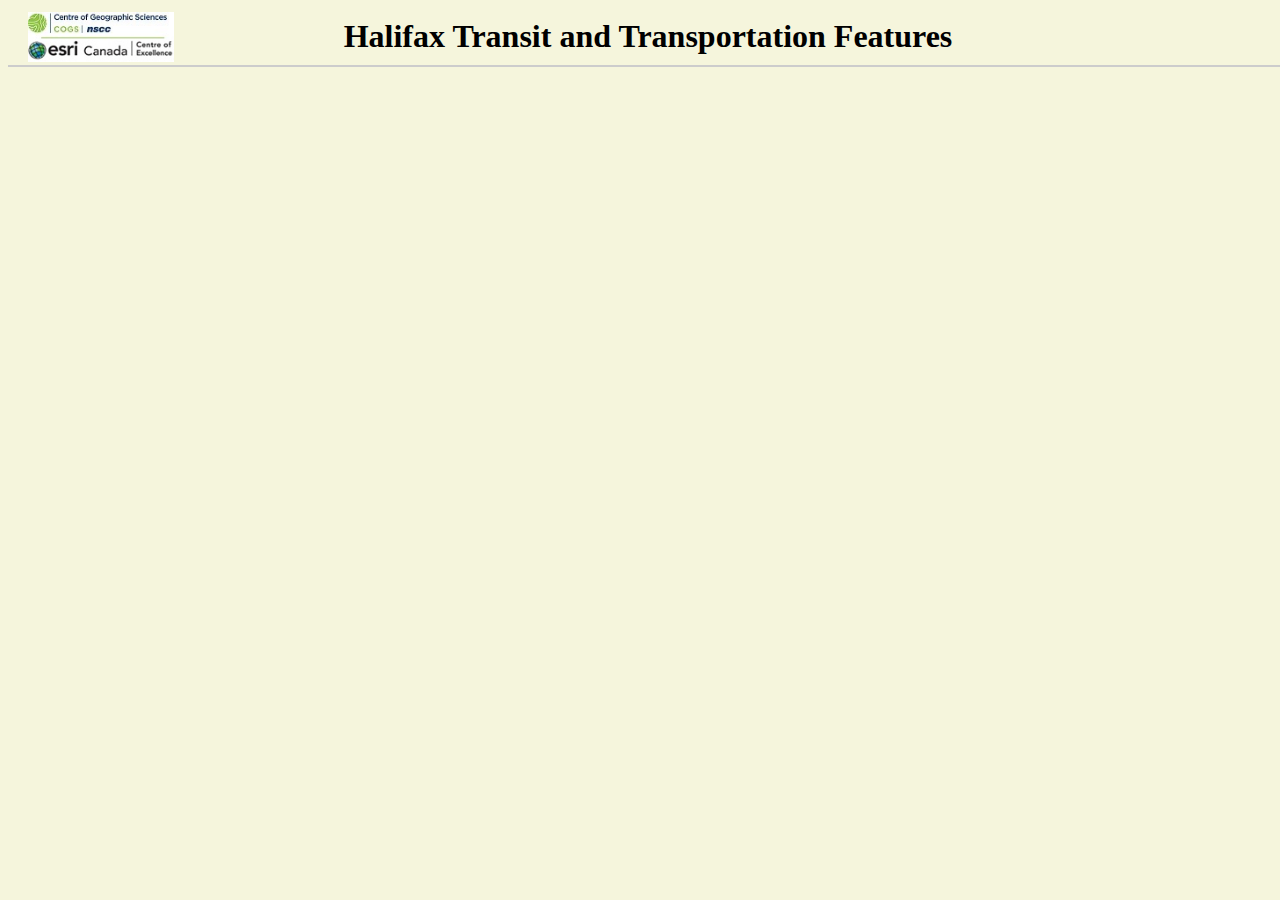
<file: Assignment3/index.html>
<!-- Program: index.html 
     Programmer: Antonio Hernandez
     Purpose: Create the page that holds the map application
-->

<!DOCTYPE html>
<html lang="en">
<head>
    <meta charset="UTF-8">
    <meta name="viewport" content="width=device-width, initial-scale=1.0">
    <title>Style Layers</title>
    <link rel="stylesheet" href="https://js.arcgis.com/4.32/esri/themes/light/main.css">
    <link rel="stylesheet" href="css/styles.css">
    <script src="https://js.arcgis.com/4.32/"></script>
    <script src="scripts/PROG5075_Assignment3.js"></script>
</head>
<body>
    <!-- Title bar of the page with COGS logo -->
    <div id="mapHeader">
        <img src="./images/COGS.jpg" alt="COGS Logo" id="logo">
        <div id="mapTitle">Halifax Transit and Transportation Features</div>
    </div>

    <!-- Contains the map -->
    <div id="mainView"></div>
</body>
</html>
</file>
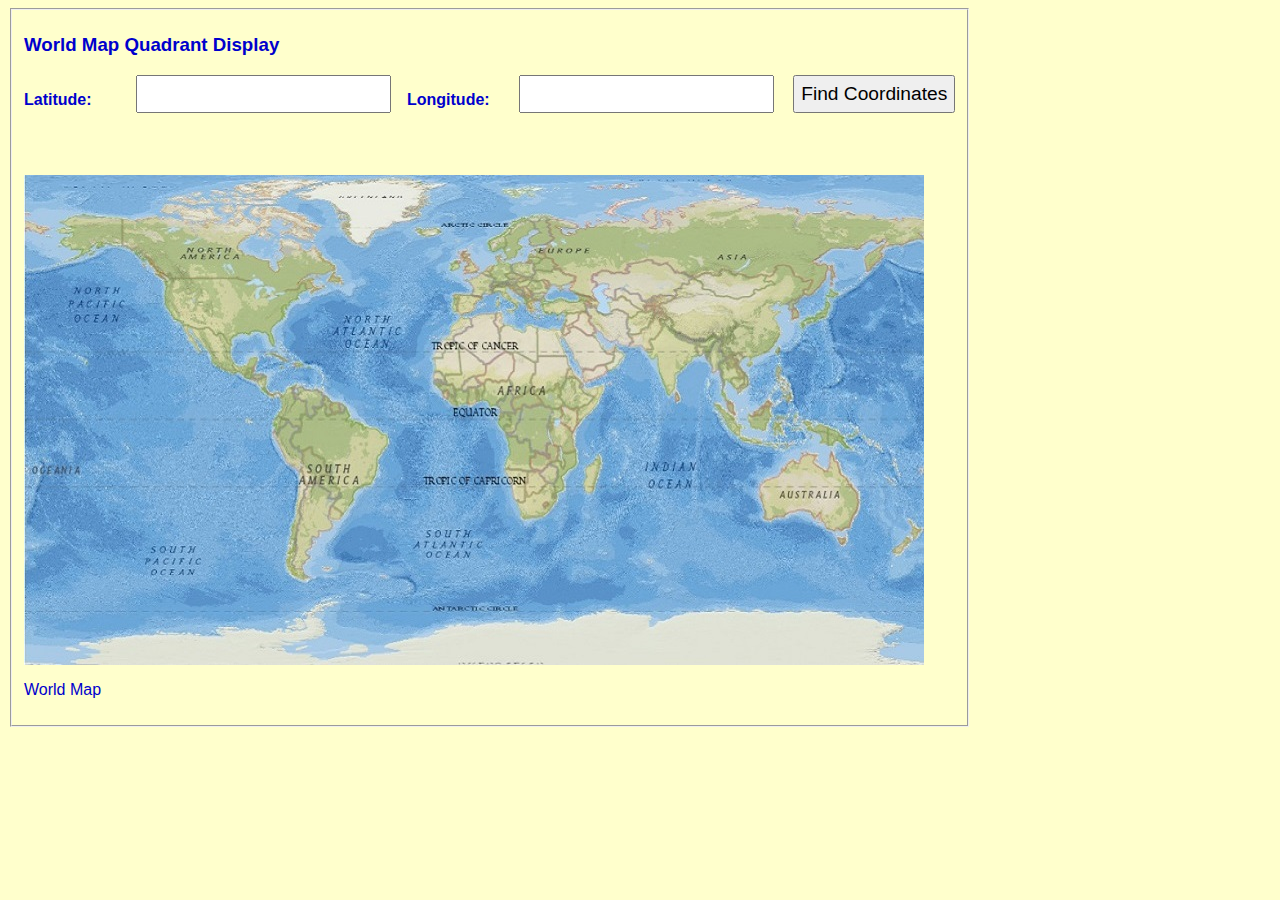
<file: Assignment1/CoordImg.html>
<!--

	Program: CoordImg.css
	Programmer: Antonio Hernandez
    Date: February 11, 2025
    Purpose: Enter latitude and longitude coordinates to determine hemisphere quadrant in World Map Quadrant Display page

-->

<html>
	<head>
		<meta charset="UTF-8">
		<title>Latitude and Longitude Validator</title>
		<link rel="stylesheet" href="css/CoordVal.css">
		<link rel="shortcut icon" href="images/bsh.png">
		<script src="scripts/CoordVal.js"></script>

	</head>

	<body>
		<form action="#" method="post" id="coordForm" name="coordForm">
			<fieldset>
				<h3>World Map Quadrant Display</h3>
                <div class="coordInput"> <!-- new div for input boxes and button-->
				    <label id="latlbl" for="lat" class="left"> Latitude: </label>
				    <input type="text" id="lat" name="lat">
					
				    <label id="longlbl" for="long" class="left"> Longitude: </label>
				    <input type="text" id="long" name="long" >

                    <input type="button" id="val" value="Find Coordinates" onclick="valLatLong(lat.value,long.value)">
                </div>  
				<br>
				<label id="laterr">&nbsp;</label> 
				<label id="longerr">&nbsp;</label>
				<label for="val" class="left"> &nbsp; </label>
                <img id="worldmap" src="images/World.jpg" alt="World Map" /> <!--Added World Map image to the main display -->
                <p id="mapquadrant">World Map<p>
			</fieldset>
		</form>

	</body>
</html>
</file>
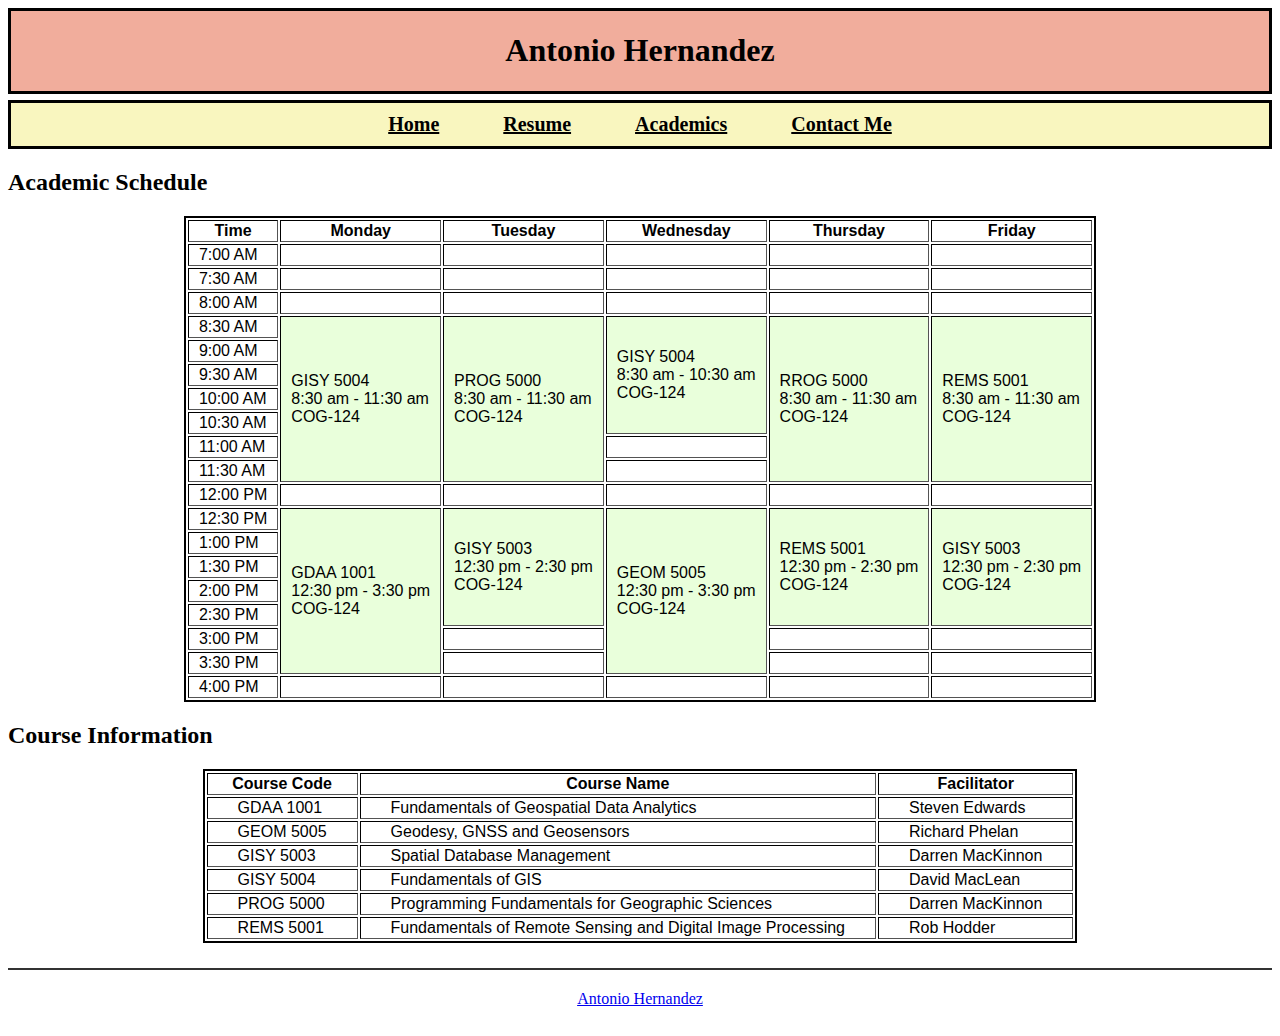
<file: PROG5000_Assignment3_AntonioHernandez/academics.html>
<!DOCTYPE html>
<!DOCTYPE html>
<html lang="en">
<head>
    <meta charset="UTF-8">
    <meta name="viewport" content="width=device-width, initial-scale=1.0">
    <title>Gunther!</title>

    <link rel="stylesheet" href="css/style.css">

</head>

<div class="header">
    <h1>Antonio Hernandez</h1>
</div>

<div class="navbar">
    <a href="home.html">Home</a>
    <a href="resume.html">Resume</a>
    <a href="academics.html">Academics</a>
    <a href="contact.html">Contact Me</a>
</div>

<body>
    <h2>Academic Schedule</h2>
    <table class="table-schedule" border="1">
        <thead>
            <tr>
                <th>Time</th>
                <th>Monday</th>
                <th>Tuesday</th>
                <th>Wednesday</th>
                <th>Thursday</th>
                <th>Friday</th>
            </tr>
        </thead>
        <tbody>
            <tr><td>7:00 AM</td><td></td><td></td><td></td><td></td><td></td></tr>
            <tr><td>7:30 AM</td><td></td><td></td><td></td><td></td><td></td></tr>
            <tr><td>8:00 AM</td><td></td><td></td><td></td><td></td><td></td></tr>
            <tr>
                <td>8:30 AM</td>
                <td rowspan="7">GISY 5004 <br> 8:30 am - 11:30 am <br> COG-124</td>
                <td rowspan="7">PROG 5000 <br> 8:30 am - 11:30 am <br> COG-124</td>
                <td rowspan="5">GISY 5004 <br> 8:30 am - 10:30 am <br> COG-124</td>
                <td rowspan="7">RROG 5000 <br> 8:30 am - 11:30 am <br> COG-124</td>
                <td rowspan="7">REMS 5001 <br> 8:30 am - 11:30 am <br> COG-124</td>
            </tr>
            <tr><td>9:00 AM</td></tr>
            <tr><td>9:30 AM</td></tr>
            <tr><td>10:00 AM</td></tr>
            <tr><td>10:30 AM</td></tr>
            <tr><td>11:00 AM</td><td></td></tr>
            <tr><td>11:30 AM</td><td></td></tr>
            <tr><td>12:00 PM</td><td></td><td></td><td></td><td></td><td></td></tr>
            <tr>
                <td>12:30 PM</td>
                <td rowspan="7">GDAA 1001 <br> 12:30 pm - 3:30 pm <br> COG-124</td>
                <td rowspan="5">GISY 5003 <br> 12:30 pm - 2:30 pm <br> COG-124</td>
                <td rowspan="7">GEOM 5005 <br> 12:30 pm - 3:30 pm <br> COG-124</td>
                <td rowspan="5">REMS 5001 <br> 12:30 pm - 2:30 pm <br> COG-124</td>
                <td rowspan="5">GISY 5003 <br> 12:30 pm - 2:30 pm <br> COG-124</td>
            </tr>
            <tr><td>1:00 PM</td></tr>
            <tr><td>1:30 PM</td></tr>
            <tr><td>2:00 PM</td></tr>
            <tr><td>2:30 PM</td></tr>
            <tr><td>3:00 PM</td><td></td><td></td><td></td></tr>
            <tr><td>3:30 PM</td><td></td><td></td><td></td></tr>
            <tr><td>4:00 PM</td><td></td><td></td><td></td><td></td><td></td></tr>
        </tbody>
    </table>

    <h2>Course Information</h2>
<table class="table-courses" border="1">
    <thead>
        <tr>
            <th>Course Code</th>
            <th>Course Name</th>
            <th>Facilitator</th>
        </tr>
    </thead>
    <tbody>
        <tr>
            <td>GDAA 1001</td>
            <td>Fundamentals of Geospatial Data Analytics</td>
            <td>Steven Edwards</td>
        </tr>
        <tr>
            <td>GEOM 5005</td>
            <td>Geodesy, GNSS and Geosensors</td>
            <td>Richard Phelan</td>
        </tr>
        <tr>
            <td>GISY 5003</td>
            <td>Spatial Database Management</td>
            <td>Darren MacKinnon</td>
        </tr>
        <tr>
            <td>GISY 5004</td>
            <td>Fundamentals of GIS</td>
            <td>David MacLean</td>
        </tr>
        <tr>
            <td>PROG 5000</td>
            <td>Programming Fundamentals for Geographic Sciences</td>
            <td>Darren MacKinnon</td>
        </tr>
        <tr>
            <td>REMS 5001</td>
            <td>Fundamentals of Remote Sensing and Digital Image Processing</td>
            <td>Rob Hodder</td>
        </tr>
    </tbody>
</table>

<div class="footer">
    <a href="mailto:W0516753@nscc.ca">Antonio Hernandez</a>
</div>

</body>
</file>
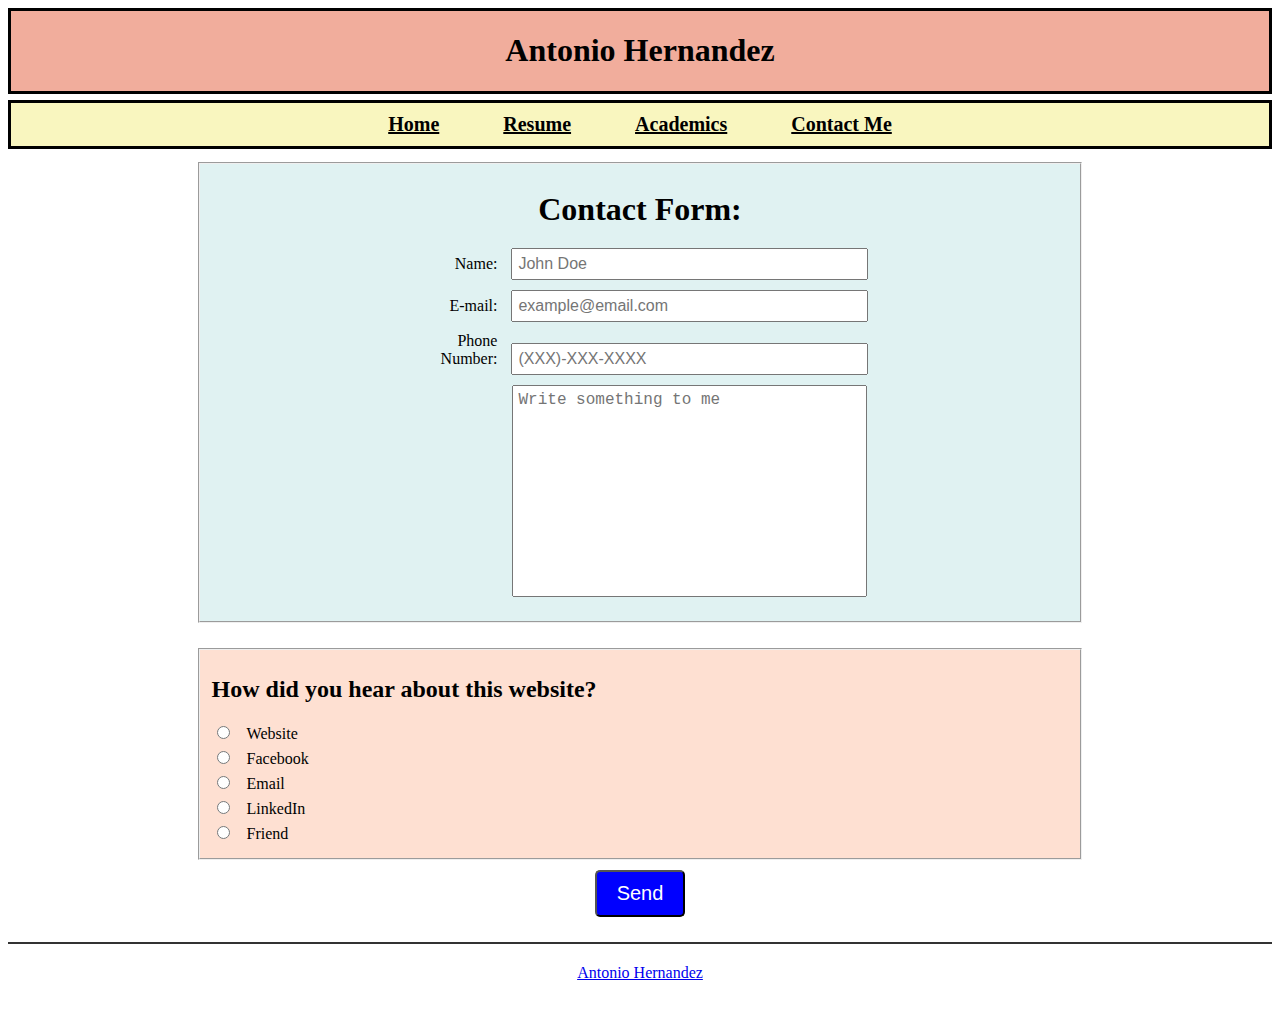
<file: PROG5000_Assignment3_AntonioHernandez/contact.html>
<!DOCTYPE html>
<!DOCTYPE html>
<html lang="en">
<head>
    <meta charset="UTF-8">
    <meta name="viewport" content="width=device-width, initial-scale=1.0">
    <title>Gunther!</title>

    <link rel="stylesheet" href="css/style.css">

</head>

<body>

<div class="header">
    <h1>Antonio Hernandez</h1>
</div>

<div class="navbar">
    <a href="home.html">Home</a>
    <a href="resume.html">Resume</a>
    <a href="academics.html">Academics</a>
    <a href="contact.html">Contact Me</a>
</div>

    <fieldset class = "form">
        <h1>Contact Form:</h1>
        <form>
            <div class="form-group">
                <label for="full-name" class="label">Name:</label>
                <input type="text" id="full-name" name="full-name" class="input-field" placeholder="John Doe">
            </div>
            <div class="form-group">
                <label for="email" class="label">E-mail:</label>
                <input type="text" id="email" name="email" class="input-field" placeholder="example@email.com">
            </div>
            <div class="form-group">
                <label for="phonenumber" class="label">Phone Number:</label>
                <input type="text" id="phonenumber" name="phonenumber" class="input-field" placeholder="(XXX)-XXX-XXXX">
            </div>
            <div class="form-group">
                <label for="comments" class="label"></label>
                <textarea id="comments" name="comments" class="input-field" placeholder="Write something to me"></textarea>
            </div>
        </form>
    </fieldset>

    <fieldset class="radio">
        <h2>How did you hear about this website?</h2>
        <div>
            <input type="radio" id="website" name="contact" value="website">
            <label for="website" class="label">Website</label>
        </div>
        <div>
            <input type="radio" id="facebook" name="contact" value="facebook">
            <label for="facebook" class="label">Facebook</label>
        </div>
        <div>
            <input type="radio" id="email" name="contact" value="email">
            <label for="email" class="label">Email</label>
        </div>
        <div>
            <input type="radio" id="linkedin" name="contact" value="linkedin">
            <label for="linkedin" class="label">LinkedIn</label>
        </div>
        <div>
            <input type="radio" id="friend" name="contact" value="friend">
            <label for="friend" class="label">Friend</label>
        </div>
    </fieldset>

    <div class="button">
        <button type="submit" class="send-data-btn">Send</button>
    </div>

</div>

<div class="footer">
    <a href="mailto:W0516753@nscc.ca">Antonio Hernandez</a>
</div>

</body>
</file>
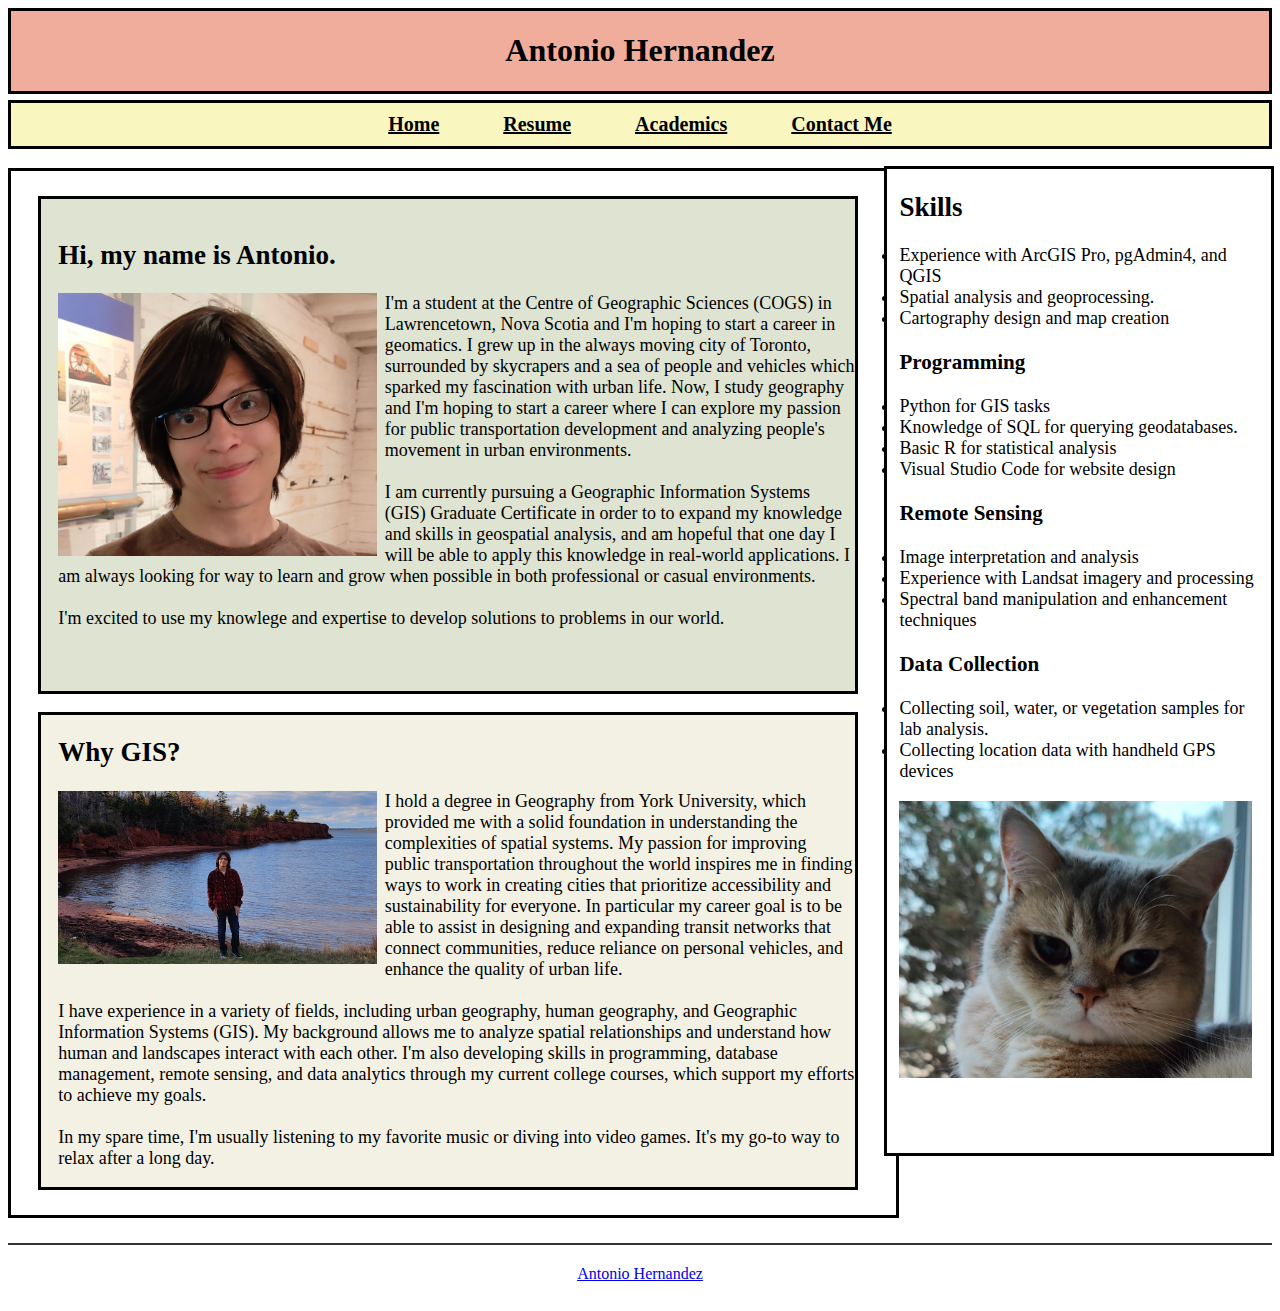
<file: PROG5000_Assignment3_AntonioHernandez/home.html>
<!DOCTYPE html>
<html lang="en">
<head>
    <meta charset="UTF-8">
    <meta name="viewport" content="width=device-width, initial-scale=1.0">
    <title>Gunther!</title>

    <link rel="stylesheet" href="css/style.css">

</head>

<body>
    <div class="header">
        <h1>Antonio Hernandez</h1>
    </div>

    <div class="navbar">
        <a href="home.html">Home</a>
        <a href="resume.html">Resume</a>
        <a href="academics.html">Academics</a>
        <a href="contact.html">Contact Me</a>
    </div>

    <div class="main">

        <div class="para1">
            <h2>Hi, my name is Antonio.</h2>
            <img src="images/mypicture.jpg" alt="Picture of me">
            <p>I'm a student at the Centre of Geographic Sciences (COGS) in Lawrencetown, Nova Scotia and I'm hoping to start a career in geomatics. 
                I grew up in the always moving city of Toronto, surrounded by skycrapers and a sea of people and vehicles which sparked my fascination with urban life. 
                Now, I study geography and I'm hoping to start a career where I can explore my passion for public transportation development and analyzing people's movement in
                urban environments.

                <br>
                <br>

                I am currently pursuing a Geographic Information Systems (GIS) Graduate Certificate in order to to expand my knowledge and skills in geospatial analysis,
                and am hopeful that one day I will be able to apply this knowledge in real-world applications. I am always looking for way to learn and grow when possible
                in both professional or casual environments.
                <br>
                <br>
                I'm excited to use my knowlege and expertise to develop solutions to problems in our world.</p>
        </div>

        <div class="para2">
            <h2>Why GIS?</h2>
            <img src="images/pei.jpg" alt="Prince Edward Island">
            <p>I hold a degree in Geography from York University, which provided me with a solid foundation in understanding the complexities of spatial systems. 
                My passion for improving public transportation throughout the world inspires me in finding ways to work in creating cities
                that prioritize accessibility and sustainability for everyone. In particular my career goal is to be able to assist in designing and expanding transit networks that connect 
                communities, reduce reliance on personal vehicles, and enhance the quality of urban life.
                <br>
                <br>
                I have experience in a variety of fields, including urban geography, human geography, and Geographic Information Systems (GIS). My background 
                allows me to analyze spatial relationships and understand how human and landscapes interact with each other. I'm also developing skills in programming, database management,
                remote sensing, and data analytics through my current college courses, which support my efforts to achieve my goals.
                <br>
                <br>
                In my spare time, I'm usually listening to my favorite music or diving into video games. It's my go-to way to relax after a long day.</p>
        </div>

    </div>

    <div class="para3">
        <h2>Skills</h2>
        <li>Experience with ArcGIS Pro, pgAdmin4, and QGIS</li>
        <li>Spatial analysis and geoprocessing.</li>
        <li>Cartography design and map creation</li>
        <h3>Programming</h3>
        <li>Python for GIS tasks</li>
        <li>Knowledge of SQL for querying geodatabases.</li>
        <li>Basic R for statistical analysis</li>
        <li>Visual Studio Code for website design</li>
        <h3>Remote Sensing</h3>
        <li>Image interpretation and analysis</li>
        <li>Experience with Landsat imagery and processing</li>
        <li>Spectral band manipulation and enhancement techniques</li>
        <h3>Data Collection</h3>
        <li>Collecting soil, water, or vegetation samples for lab analysis.</li>
        <li>Collecting location data with handheld GPS devices</li>
        <img src="images/grumpyboy.jpg" alt="My cat!">
    </div>

    <div class="footer">
        <a href="mailto:W0516753@nscc.ca">Antonio Hernandez</a>
    </div>
    
</body>

</html>
</file>
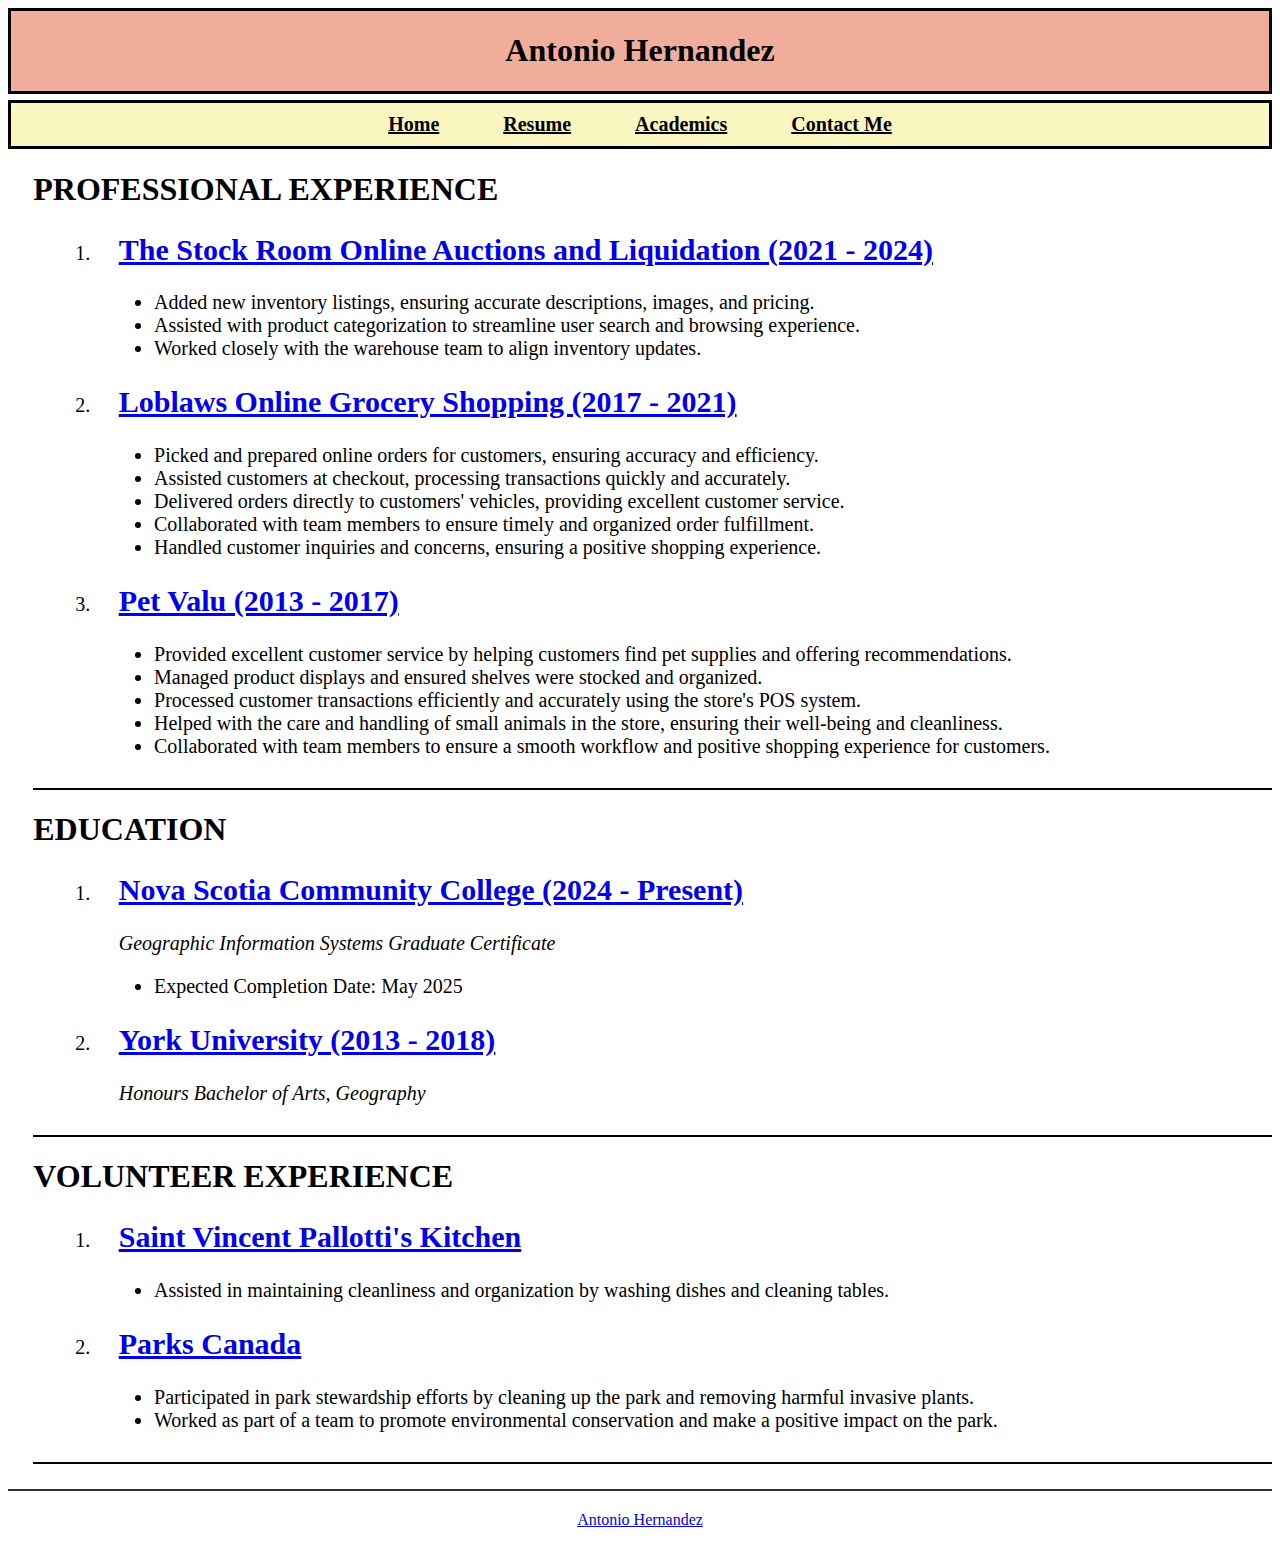
<file: PROG5000_Assignment3_AntonioHernandez/resume.html>
<!DOCTYPE html>
<!DOCTYPE html>
<html lang="en">
<head>
    <meta charset="UTF-8">
    <meta name="viewport" content="width=device-width, initial-scale=1.0">
    <title>Gunther!</title>

    <link rel="stylesheet" href="css/style.css">

</head>

<body>

<div class="header">
    <h1>Antonio Hernandez</h1>
</div>

<div class="navbar">
    <a href="home.html">Home</a>
    <a href="resume.html">Resume</a>
    <a href="academics.html">Academics</a>
    <a href="contact.html">Contact Me</a>
</div>

<div class="resume-sec1">
    <h1>PROFESSIONAL EXPERIENCE</h1>
    <ol>
        <li>
            <h2><a href="https://www.thestockroom.ca/">The Stock Room Online Auctions and Liquidation (2021 - 2024)</a></h2>
            <ul>
                <li>Added new inventory listings, ensuring accurate descriptions, images, and pricing.</li>
                <li>Assisted with product categorization to streamline user search and browsing experience.</li>
                <li>Worked closely with the warehouse team to align inventory updates.</li>
            </ul>
        </li>
        <li>
            <h2><a href="https://www.pcexpress.ca/">Loblaws Online Grocery Shopping (2017 - 2021)</a></h2>
            <ul>
                <li>Picked and prepared online orders for customers, ensuring accuracy and efficiency.</li>
                <li>Assisted customers at checkout, processing transactions quickly and accurately.</li>
                <li>Delivered orders directly to customers' vehicles, providing excellent customer service.</li>
                <li>Collaborated with team members to ensure timely and organized order fulfillment.</li>
                <li>Handled customer inquiries and concerns, ensuring a positive shopping experience.</li>
            </ul>
        </li>
        <li>
            <h2><a href="https://www.petvalu.ca/">Pet Valu (2013 - 2017)</a></h2>
            <ul>
                <li>Provided excellent customer service by helping customers find pet supplies and offering recommendations.</li>
                <li>Managed product displays and ensured shelves were stocked and organized.</li>
                <li>Processed customer transactions efficiently and accurately using the store's POS system.</li>
                <li>Helped with the care and handling of small animals in the store, ensuring their well-being and cleanliness.</li>
                <li>Collaborated with team members to ensure a smooth workflow and positive shopping experience for customers.</li>
            </ul>
        </li>
    </ol>
</div>

<div class="resume-sec2">
    <h1>EDUCATION</h1>
    <ol>
        <li>
            <h2><a href="https://www.nscc.ca/">Nova Scotia Community College (2024 - Present)</a></h2>
            <p><i>Geographic Information Systems Graduate Certificate</i></p>
            <ul>
                <li>Expected Completion Date: May 2025</li>
            </ul>
        </li>
        <li>
            <h2><a href="https://www.yorku.ca/">York University (2013 - 2018)</a></h2>
            <p><i>Honours Bachelor of Arts, Geography</i></p>
        </li>
    </ol>
</div>

<div class="resume-sec3">
    <h1>VOLUNTEER EXPERIENCE</h1>
    <ol>
        <li>
            <h2><a href="https://211central.ca/record/69806377/">Saint Vincent Pallotti's Kitchen</a></h2>
            <ul>
                <li>Assisted in maintaining cleanliness and organization by washing dishes and cleaning tables.</li>
            </ul>
        </li>

        <li>
            <h2><a href="https://parks.canada.ca/">Parks Canada</a></h2>
            <ul>
                <li>Participated in park stewardship efforts by cleaning up the park and removing harmful invasive plants.</li>
                <li>Worked as part of a team to promote environmental conservation and make a positive impact on the park.</li>
            </ul>
        </li>
    </ol>
</div>

<div class="footer">
    <a href="mailto:W0516753@nscc.ca">Antonio Hernandez</a>
</div>

</body>
</file>
<file: Assignment3/css/styles.css>
/*
    Program: styles.css
    Programmer: Antonio Hernandez
    Purpose: To style the PROG5075 Assignment 3 Map Application
*/

/* Set width and height for the page and map view */
html, body, #mainView {
    height: 97%;
    width: 100%;
}

/* Sets the background color of the body */
body {
    background-color: beige;
}

/* Style for the header which contains the COGS logo and the title*/
#mapHeader {
    display: flex;
    align-items: center;
    justify-content: center;
    background-color: beige;
    padding: 10px 20px;
    border-bottom: 2px solid #ccc;
    position: relative;
}

/* Sets style for the logo image */
#logo {
    height: 50px;
    position: absolute;
    left: 20px;
}

/* Sets style for the title */
#mapTitle {
    font-size: 2em;
    font-weight: bold;
    color: black;
}
</file>
<file: Assignment1/css/CoordVal.css>
/*
	Program: CoordVal.css
	Programmer: Antonio Hernandez
    Date: February 11, 2025
    Purpose: styles the elements of the CoordImg html webpage

 */

body {
	background-color: #ffffcc;
	font-family: Arial, sans-serif;
	font-size: 100%;
	color: #0000cc;
	width: 750px;
}
br {
	clear: left;
}

.coordInput{
	display: flex;
}

.coordInput input[type="button"] {
    margin-left: 1em;
}

input {
	font-size: 120%;
	height: 2em;
	margin-bottom: .5em;
}

label {
	font-weight: bold;
	margin-top: 1em;
}
label.left {
	float: left;
	width: 7em;
}

/* add spacing between latitude text box and longitude label */
#longlbl {
    margin-left: 1em;
}

#laterr, #longerr {
    width: 22em;
	margin-top: 0.05em;
    display: inline-block;
    text-align: left;
}

/* maintains a consistent size and area for all the images */
#worldmap {
    display: block;
    width: 900px;
    height: 490px; 
}
</file>
<file: PROG5000_Assignment3_AntonioHernandez/css/style.css>
/*

    Program: style.css
    Programmer: Antonio Hernandez
    Date: December 2, 2024
    Purpose: To style the html pages for Assignment 3

*/

body {
    background-color: white;
}

.header {
    background-color: #F1AD9C;
    border: solid black;
    text-align: center;
    margin-bottom: 0.5%;
}

.navbar {
    background-color: #F9F6BF;
    border: solid black;
    color: black;
    text-align: center;
    margin-bottom: 1%;
}

.navbar a {
    display: inline-block;
    padding: 10px 20px;
    text-decoration: underline;
    font-weight: bold;     
    font-size: 20px;
    color: black;
    margin: 0 10px;
}

.navbar a:hover {
    background-color: #ddd; 
}

.main {
    background-color: white;
    color: black;
    border: solid black;
    width: 70%;
    margin-top: 1.5%;
    padding-top: 2%;
    padding-bottom: 2%;
    position: relative;
}

.para1 {
    background-color: #DEE3D2;
    border: solid black;
    font-size: 18px;
    width: 90%;
    padding-top: 2%;
    padding-left: 2%;
    padding-bottom: 5%;
    margin-left: 3%;
    overflow: hidden;
}

.para1 img {
    float: left;
    max-width: 40%;
    margin-right: 1%;
}

.para2 img {
    float:left;
    max-width: 40%;
    margin-right: 1%;
}

.para2 {
    background-color: #F3F1E3;
    border: solid black;
    font-size: 18px;
    width: 90%;
    padding-left: 2%;
    margin-left: 3%;
    margin-top: 2%;
}

.para3 {
    background-color: white;
    border: solid black;
    font-size: 18px;
    width: 29.0%;
    margin-top: 1.45%;
    padding-left: 1%;
    padding-bottom: 5.44%;
    position: absolute; 
    top: 16.4%;
    right: 0.5%;
}

.para3 img {
    max-width: 95%;
    margin-top: 5%;
}

.footer {
    background-color: #f1f1f1;
    text-align: center;
    padding: 20px;
    position: relative;
    bottom: 0;
    width: 100%;
    border-top: solid 2px #ccc;
}

.resume-sec1, .resume-sec2, .resume-sec3 {
    margin-left: 2%;
    margin-bottom: 20px;
    border-bottom: 2px solid black;
    padding-bottom: 10px;
}

.resume-sec1 h1, .resume-sec2 h1, .resume-sec3 h1 {
    color: black;
}

.resume-sec1 ol, .resume-sec2 ol, .resume-sec3 ol {
    list-style-position: outside;
    padding-left: 5%;
}

.resume-sec1 h2, .resume-sec2 h2, .resume-sec3 h2 {
    padding-left: 2%;
}

.resume-sec1 p, .resume-sec2 p, .resume-sec3 p {
    color: black;
    font-size: 20px;
    padding-left: 2%;
}

.resume-sec1 ol, .resume-sec2 ol, .resume-sec3 ol {
    list-style-type: decimal; 
    padding-left: 5%;
    font-size: 20px;
}

.resume-sec1 ul, .resume-sec2 ul, .resume-sec3 ul {
    list-style-type: disc;
    padding-left: 5%;
    font-size: 20px;
}

.resume-sec1 li, .resume-sec2 li, .resume-sec3 li {
    list-style-type: 5%;
    font-size: 20px;
}

.form {
    background-color: #E0F2F2;
    color: black;
    max-width: 100%;
    margin-left: 15%;
    margin-right: 15%;
    margin-bottom: 2%;
}

.form h1 {
    text-align: center;   
    margin-bottom: 20px;
}

.form-group {
    margin-bottom: 10px;
    text-align: center;
}

.label {
    display: inline-block;
    width: 10%;
    text-align: right;
    margin-right: 10px;
}

.input-field {
    display: inline-block;
    width: 40%;
    padding: 5px; 
    font-size: 16px;
}

textarea.input-field {
    height: 200px;
    resize: none;
}

.radio {
    background-color: #fee0d2;
    max-width: 100%;
    margin-left: 15%;
    margin-right: 15%;
}

.radio div {
    margin-bottom: 5px;
}

.radio .label {
    text-align: left; 
    display: inline-block; 
    margin-left: 10px;
}

.send-data-btn {
    background-color: blue;
    color: white;
    padding: 10px 20px;
    border-radius: 5px;
    font-size: 20px;
    display: block;
    margin: 10px auto;
}

.table-schedule, .table-courses {
    margin-left: auto;
    margin-right: auto;
    border: 2px solid black; 
    font-family: Verdana, sans-serif;
}


.table-schedule td {
    padding-left: 10px; 
    padding-right: 10px;
}

.table-courses td {
    padding-left: 30px;
    padding-right: 30px;
}

.table-schedule td[rowspan] {
    background-color: #E9FFDB;
}

.footer {
    background-color: white;
    color: black;
    text-align: center;
    padding: 20px 0;
    border-top: 2px solid #333; /* Adds the horizontal line above the footer */
    margin-top: 2%;
}
</file>
